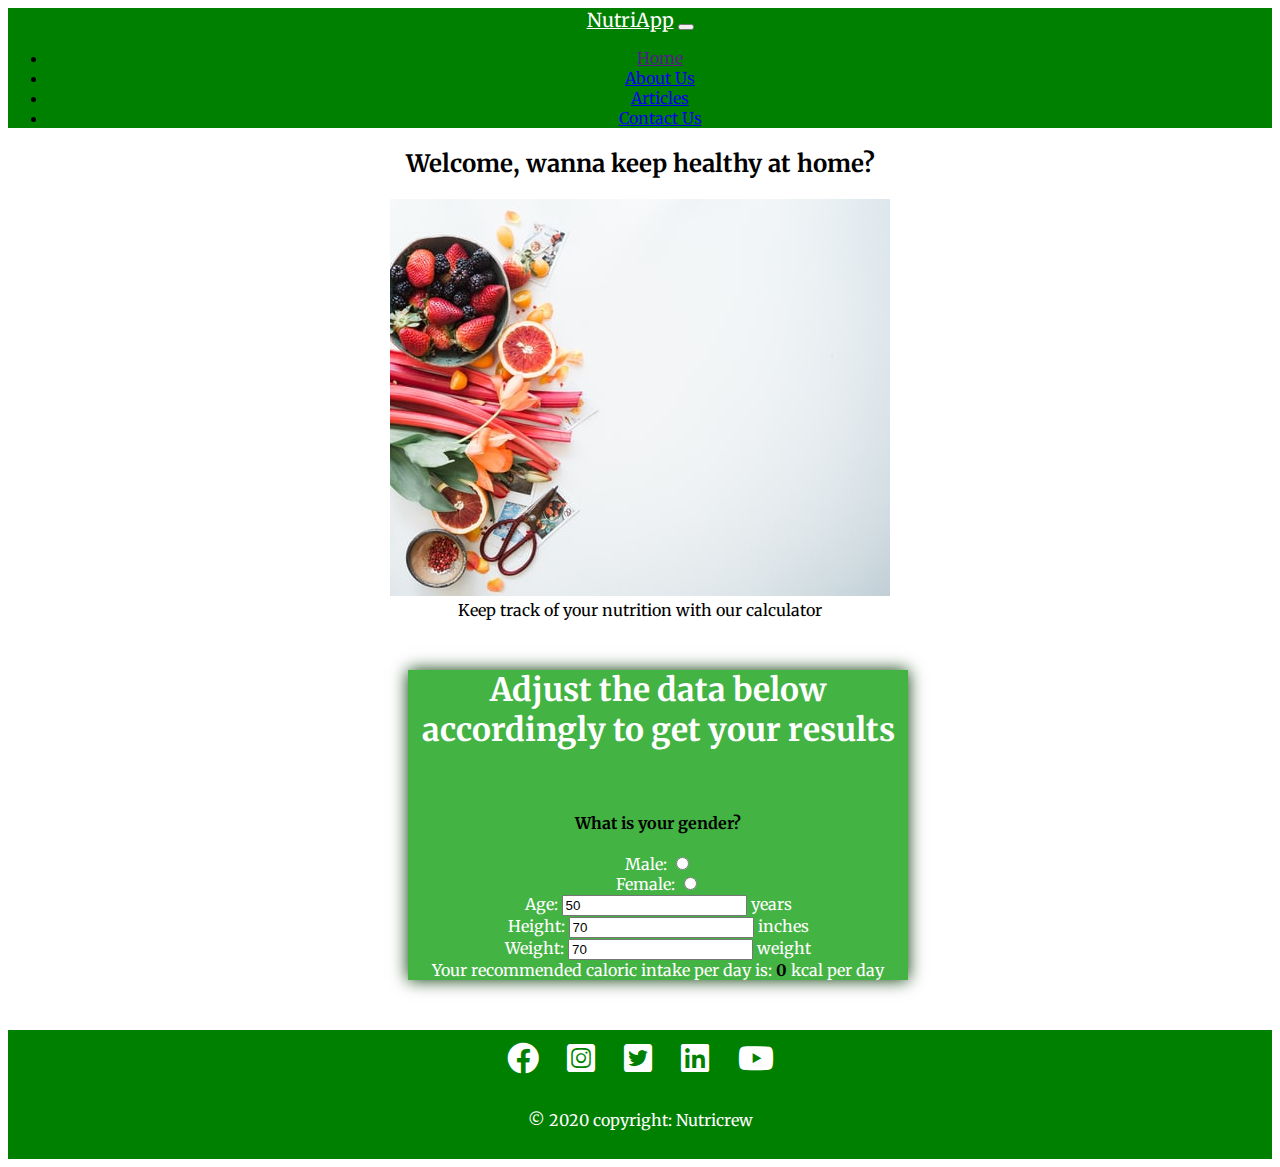
<file: index.html>
<!DOCTYPE html>

<html>
  <head>
    <meta name="viewport" content="width=device-width, initial-scale=1.0">


    <title>Calorie Calculator</title>
    <link rel="stylesheet" href="https://cdnjs.cloudflare.com/ajax/libs/font-awesome/5.13.1/css/all.min.css">
    <!--Bootstrap Styling-->
    <link rel="stylesheet" href="https://stackpath.bootstrapcdn.com/bootstrap/4.5.1/css/bootstrap.min.css" integrity="sha384-VCmXjywReHh4PwowAiWNagnWcLhlEJLA5buUprzK8rxFgeH0kww/aWY76TfkUoSX" crossorigin="anonymous">
    <link rel="stylesheet" href="css/index.css">

    <!-- JS, Popper.js, and jQuery -->
    <script src="https://code.jquery.com/jquery-3.5.1.slim.min.js" integrity="sha384-DfXdz2htPH0lsSSs5nCTpuj/zy4C+OGpamoFVy38MVBnE+IbbVYUew+OrCXaRkfj" crossorigin="anonymous"></script>
    <script src="https://cdn.jsdelivr.net/npm/popper.js@1.16.1/dist/umd/popper.min.js" integrity="sha384-9/reFTGAW83EW2RDu2S0VKaIzap3H66lZH81PoYlFhbGU+6BZp6G7niu735Sk7lN" crossorigin="anonymous"></script>
    <script src="https://stackpath.bootstrapcdn.com/bootstrap/4.5.1/js/bootstrap.min.js" integrity="sha384-XEerZL0cuoUbHE4nZReLT7nx9gQrQreJekYhJD9WNWhH8nEW+0c5qq7aIo2Wl30J" crossorigin="anonymous"></script>
    
  </head>

  <body>
    

    <!--Navbar-->
    <nav class="navbar navbar-expand-lg navbar-light" style="background-color: green;">
      <a class="navbar-brand" href="index.html">NutriApp</a>
      <button class="navbar-toggler" type="button" data-toggle="collapse" data-target="#navbarNav" aria-controls="navbarNav" aria-expanded="false" aria-label="Toggle navigation">
        <span class="navbar-toggler-icon"></span>
      </button>
      <div class="collapse navbar-collapse" id="navbarNav">
        <ul class="navbar-nav">
          <li class="nav-item active ">
            <a class="nav-link" href="">Home <span class="sr-only">(current)</span></a>
          </li>
          <li class="nav-item">
            <a class="nav-link" href="about/about.html">About Us</a>
          </li>
     
          <li class="nav-item">
            <a class="nav-link " href="articles/posts.html">Articles</a>
          </li>

          <li class="nav-item">
            <a class="nav-link " href="review/index.html">Contact Us</a>
          </li>
        </ul>
      </div>
    </nav>


    <h2>Welcome, wanna keep healthy at home?</h2>
    <div class="image">

      <img src="food.jpeg">
      <div class="text">Keep track of your nutrition with our calculator</div>

    </div>  
      <!--Calculator-->
    <div class="content">
      <h1> Adjust the data below accordingly to get your results</h1><br>
      <form>  
        <div class="form-group form-check">
          <h4 style="color:black;">What is your gender?</h4>
          <label class="form-check-label">Male:
            <input id="male" type="radio" name="gender" onchange="calsPerDay()">
          </label>
        </div> 
        <div class="form-group form-check"> 
          <label class="form-check-label">Female:
            <input id="female" type="radio" name="gender" onchange="calsPerDay()">
          </label>
        </div>  
        <div class="form-group">
          <label class="form-check-label">Age:
            <input id="age" type="number" oninput="calsPerDay()" value="50">
            years
          </label>
        </div>
        <div class="form-group">
          <label class="form-check-label">Height:
            <input id="height" type="number" oninput="calsPerDay()" value="70">
            inches
          </label>
        </div>
        <div class="form-group">  
          <label class="form-check-label">Weight:
            <input id="weight" type="number" oninput="calsPerDay()" value="70">
          </label>weight
        </div>  
          <label onclick="calsPerDay()">
            Your recommended caloric intake per day is: <strong><span id="totalCals" style="color:black;"></span></strong> kcal per day
          </label>
        </div>
      </form>
    </div>  

        <!-- Footer -->
        <div id="icons" style="text-align: center;">
          <a href="https://www.facebook.com/" target="_blank"><i class="fab fa-facebook fa-2x"></i></a>
          <a href="https://www.instagram.com/" target="_blank"><i class="fab fa-instagram-square fa-2x"></i></a>
          <a href="https://twitter.com/" target="_blank"><i class="fab fa-twitter-square fa-2x"></i></a>
          <a href="https://ke.linkedin.com/" target="_blank"><i class="fab fa-linkedin fa-2x"></i></a>
          <a href="https://www.youtube.com/" target="_blank"><i class="fab fa-youtube fa-2x"></i></a>
          <br><br>
          <p>&copy; 2020 copyright: Nutricrew</p>
        </div>

    <!--Local JS file-->
    <script src="js/index.js"></script>
  </body>
</html>
</file>
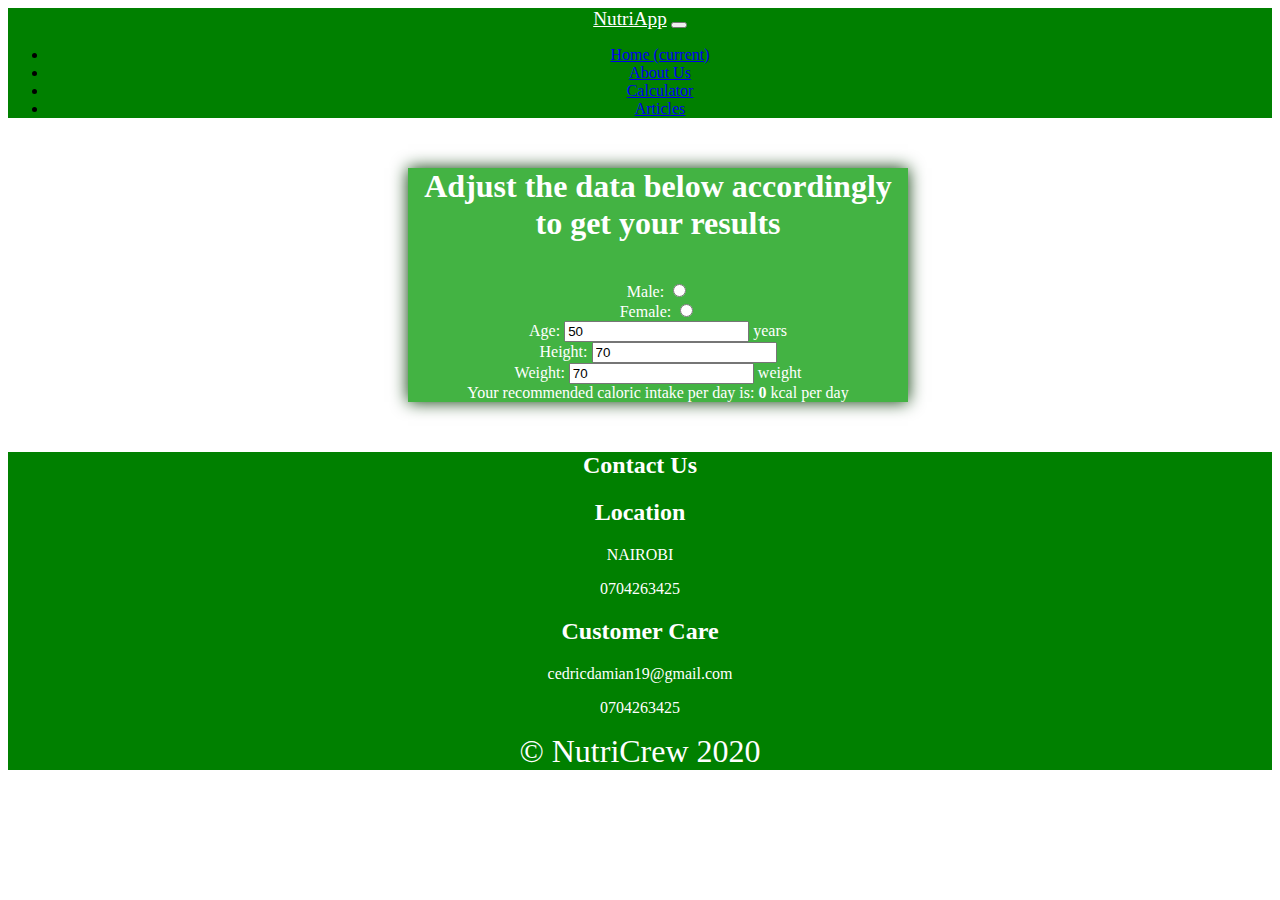
<file: calories/index.html>
<!DOCTYPE html>

<html>
  <head>
    <title>Calorie Calculator</title>
    <!--Bootstrap Styling-->
    <link rel="stylesheet" href="https://stackpath.bootstrapcdn.com/bootstrap/4.5.1/css/bootstrap.min.css" integrity="sha384-VCmXjywReHh4PwowAiWNagnWcLhlEJLA5buUprzK8rxFgeH0kww/aWY76TfkUoSX" crossorigin="anonymous">
    <link rel="stylesheet" href="css/index.css">

    <!-- JS, Popper.js, and jQuery -->
    <script src="https://code.jquery.com/jquery-3.5.1.slim.min.js" integrity="sha384-DfXdz2htPH0lsSSs5nCTpuj/zy4C+OGpamoFVy38MVBnE+IbbVYUew+OrCXaRkfj" crossorigin="anonymous"></script>
    <script src="https://cdn.jsdelivr.net/npm/popper.js@1.16.1/dist/umd/popper.min.js" integrity="sha384-9/reFTGAW83EW2RDu2S0VKaIzap3H66lZH81PoYlFhbGU+6BZp6G7niu735Sk7lN" crossorigin="anonymous"></script>
    <script src="https://stackpath.bootstrapcdn.com/bootstrap/4.5.1/js/bootstrap.min.js" integrity="sha384-XEerZL0cuoUbHE4nZReLT7nx9gQrQreJekYhJD9WNWhH8nEW+0c5qq7aIo2Wl30J" crossorigin="anonymous"></script>
    
  </head>

  <body>

    <!--Navbar-->
    <nav class="navbar navbar-expand-lg navbar-light" style="background-color: green;">
      <a class="navbar-brand" href="#">NutriApp</a>
      <button class="navbar-toggler" type="button" data-toggle="collapse" data-target="#navbarNav" aria-controls="navbarNav" aria-expanded="false" aria-label="Toggle navigation">
        <span class="navbar-toggler-icon"></span>
      </button>
      <div class="collapse navbar-collapse" id="navbarNav">
        <ul class="navbar-nav">
          <li class="nav-item ">
            <a class="nav-link" href="#">Home <span class="sr-only">(current)</span></a>
          </li>
          <li class="nav-item">
            <a class="nav-link" href="#">About Us</a>
          </li>
          <li class="nav-item active">
            <a class="nav-link" href="#">Calculator</a>
          </li>
          <li class="nav-item">
            <a class="nav-link disabled" href="#">Articles</a>
          </li>
        </ul>
      </div>
    </nav>


    <div class="image">


<!--Calculator-->
    <div class="content">
      <h1> Adjust the data below accordingly to get your results</h1><br>
      <form>  
        <div class="form-group form-check">
          <label class="form-check-label">Male:
            <input id="male" type="radio" name="gender" onchange="calsPerDay()">
          </label>
        </div> 
        <div class="form-group form-check"> 
          <label class="form-check-label">Female:
            <input id="female" type="radio" name="gender" onchange="calsPerDay()">
          </label>
        </div>  
        <div class="form-group">
          <label class="form-check-label">Age:
            <input id="age" type="number" oninput="calsPerDay()" value="50">
            years
          </label>
        </div>
        <div class="form-group">
          <label class="form-check-label">Height:
            <input id="height" type="number" oninput="calsPerDay()" value="70">
          </label>
        </div>
        <div class="form-group">  
          <label class="form-check-label">Weight:
            <input id="weight" type="number" oninput="calsPerDay()" value="70">
          </label>weight
        </div>  
          <label onclick="calsPerDay()">
            Your recommended caloric intake per day is: <strong><span id="totalCals"></span></strong> kcal per day
          </label>
        </div>
      </form>
    </div>  

        <!-- Footer -->
    <div class="footer">

      <div class="container-fluid" id="contact">
        <div class="controls-top "> 
            <h2>Contact Us</h2>
        </div>
        <div class="row" id="contactdetails">
            <div class="col-md-1">
                
            </div>
            <div class="col-md-3 text-justify">
                <h2>Location</h2>
                <p>NAIROBI</p>
                <p>0704263425</p>
            </div>
            <div class="col-md-3">
                <h2>Customer Care</h2>
                <p>cedricdamian19@gmail.com</p> 
                <p>0704263425</p>
            </div>
      
            <div class="socials">
              <a href="https://www.twitter.com/"><i class="fa fa-twitter" aria-hidden="true"></i></a>
              <a href="https://www.instagram.com/"><i class="fa fa-instagram" aria-hidden="true"></i></a>
              <a href="https://www.facebook.com/"><i class="fa fa-facebook" aria-hidden="true"></i></a>
              <a href="https://www.linkedin.com/"><i class="fa fa-linkedin" aria-hidden="true"></i></a>
              <a href="https://www.github.com/"><i class="fa fa-github" aria-hidden="true"></i></a>
              <a href="https://www.stackoverflow.com/"><i class="fa fa-stack-overflow" aria-hidden="true"></i></a>
            </div>
      
        </div>
      </div>
      
        <div class="footer-bottom">
          &copy; NutriCrew 2020
        </div>
      </div>

    <!--Local JS file-->
    <script src="js/index.js"></script>
  </body>
</html>
</file>
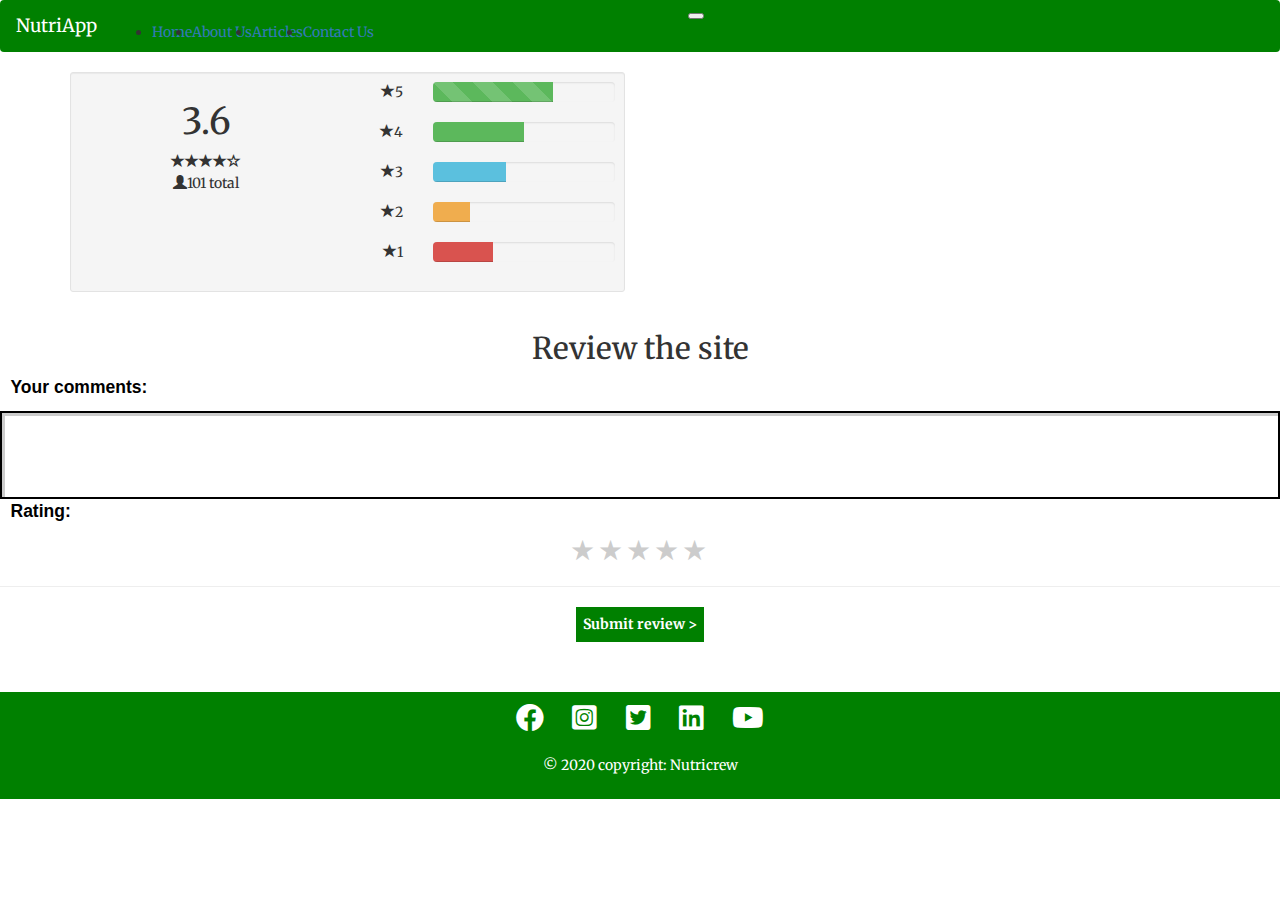
<file: review/index.html>
<!DOCTYPE html>
<html>
<head>
  <meta charset="UTF-8">
  <meta name="viewport" content="width=device-width, initial-scale=1.0">

  <title>CONTACT US</title>
  <link rel="stylesheet" href="https://cdnjs.cloudflare.com/ajax/libs/font-awesome/5.13.1/css/all.min.css">
    <!--Bootstrap Styling-->
    <link rel="stylesheet" href="https://stackpath.bootstrapcdn.com/bootstrap/4.5.1/css/bootstrap.min.css" integrity="sha384-VCmXjywReHh4PwowAiWNagnWcLhlEJLA5buUprzK8rxFgeH0kww/aWY76TfkUoSX" crossorigin="anonymous">
    <link rel="stylesheet" href="https://maxcdn.bootstrapcdn.com/bootstrap/3.3.7/css/bootstrap.min.css" integrity="sha384-BVYiiSIFeK1dGmJRAkycuHAHRg32OmUcww7on3RYdg4Va+PmSTsz/K68vbdEjh4u" crossorigin="anonymous">
    <link rel="stylesheet" href="./css/styles.css">
</head>
<body>

         <!--Navbar-->
    <nav class="navbar navbar-expand-lg navbar-light" style="background-color: green;">
        <a class="navbar-brand" href="index.html" style="font-size: 1.3em;">NutriApp</a>
        <button class="navbar-toggler" type="button" data-toggle="collapse" data-target="#navbarNav" aria-controls="navbarNav" aria-expanded="false" aria-label="Toggle navigation">
          <span class="navbar-toggler-icon"></span>
        </button>
        <div class="collapse navbar-collapse" id="navbarNav">
          <ul class="navbar-nav">
            <li class="nav-item  ">
              <a class="nav-link" href="../index.html">Home <span class="sr-only">(current)</span></a>
            </li>
            <li class="nav-item">
              <a class="nav-link" href="../about/about.html">About Us</a>
            </li>
       
            <li class="nav-item">
              <a class="nav-link " href="../articles/posts.html">Articles</a>
            </li>
  
            <li class="nav-item">
              <a class="nav-link active " href="index.html">Contact Us</a>
            </li>
          </ul>
        </div>
      </nav>
    
  <div class="container">
    <div class="row">
      <div class="col-md-6">
          <div class="well well-sm">
              <div class="row">
                  <div class="col-xs-6 col-md-6 text-center">
                      <h1 class="rating-num">3.6</h1>
                      <div class="rating">
                          <span class="glyphicon glyphicon-star"></span><span class="glyphicon glyphicon-star">
                          </span><span class="glyphicon glyphicon-star"></span><span class="glyphicon glyphicon-star">
                          </span><span class="glyphicon glyphicon-star-empty"></span>
                      </div>
                      <div>
                          <span class="glyphicon glyphicon-user"></span>101 total
                      </div>
                  </div>
                  <div class="col-xs-6 col-md-6">
                      <div class="row rating-desc">
                          <div class="col-xs-3 col-md-3 text-right">
                              <span class="glyphicon glyphicon-star"></span>5
                          </div>
                          <div class="col-xs-8 col-md-9">
                              <div class="progress progress-striped">
                                  <div class="progress-bar progress-bar-success" role="progressbar" aria-valuenow="20"
                                      aria-valuemin="0" aria-valuemax="100" style="width: 66%">
                                      <span class="sr-only">66%</span>
                                  </div>
                              </div>
                          </div>
                          <!-- end 5 -->
                          <div class="col-xs-3 col-md-3 text-right">
                              <span class="glyphicon glyphicon-star"></span>4
                          </div>
                          <div class="col-xs-8 col-md-9">
                              <div class="progress">
                                  <div class="progress-bar progress-bar-success" role="progressbar" aria-valuenow="20"
                                      aria-valuemin="0" aria-valuemax="100" style="width: 50%">
                                      <span class="sr-only">50%</span>
                                  </div>
                              </div>
                          </div>
                          <!-- end 4 -->
                          <div class="col-xs-3 col-md-3 text-right">
                              <span class="glyphicon glyphicon-star"></span>3
                          </div>
                          <div class="col-xs-8 col-md-9">
                              <div class="progress">
                                  <div class="progress-bar progress-bar-info" role="progressbar" aria-valuenow="20"
                                      aria-valuemin="0" aria-valuemax="100" style="width: 40%">
                                      <span class="sr-only">40%</span>
                                  </div>
                              </div>
                          </div>
                          <!-- end 3 -->
                          <div class="col-xs-3 col-md-3 text-right">
                              <span class="glyphicon glyphicon-star"></span>2
                          </div>
                          <div class="col-xs-8 col-md-9">
                              <div class="progress">
                                  <div class="progress-bar progress-bar-warning" role="progressbar" aria-valuenow="20"
                                      aria-valuemin="0" aria-valuemax="100" style="width: 20%">
                                      <span class="sr-only">20%</span>
                                  </div>
                              </div>
                          </div>
                          <!-- end 2 -->
                          <div class="col-xs-3 col-md-3 text-right">
                              <span class="glyphicon glyphicon-star"></span>1
                          </div>
                          <div class="col-xs-8 col-md-9">
                              <div class="progress">
                                  <div class="progress-bar progress-bar-danger" role="progressbar" aria-valuenow="80"
                                      aria-valuemin="0" aria-valuemax="100" style="width: 33%">
                                      <span class="sr-only">33%</span>
                                  </div>
                              </div>
                          </div>
                          <!-- end 1 -->
                      </div>
                      <!-- end row -->
                  </div>
              </div>
          </div>
      </div>
    </div>
</div>


  <h2>Review the site</h2>
  <div class="form">
    <div class="errors"></div>
    <p class="label">Your comments:</p>
    <div class="comments" id="comments" contenteditable="true"></div>
    <p class="label">Rating:</p>
    <div class="stars">
      <span class="star-1">&#x2605;</span>
      <span class="star-2">&#x2605;</span>
      <span class="star-3">&#x2605;</span>
      <span class="star-4">&#x2605;</span>
      <span class="star-5">&#x2605;</span>
    </div>
    <div class="you-rated"></div>
    <hr/>
    <a class="button" href="#">Submit review ></a>
  </div>

<!-- Footer -->

<div id="icons" style="text-align: center;">
    <a href="https://www.facebook.com/" target="_blank"><i class="fab fa-facebook fa-2x"></i></a>
    <a href="https://www.instagram.com/" target="_blank"><i class="fab fa-instagram-square fa-2x"></i></a>
    <a href="https://twitter.com/" target="_blank"><i class="fab fa-twitter-square fa-2x"></i></a>
    <a href="https://ke.linkedin.com/" target="_blank"><i class="fab fa-linkedin fa-2x"></i></a>
    <a href="https://www.youtube.com/" target="_blank"><i class="fab fa-youtube fa-2x"></i></a>
    <br><br>
    <p>&copy; 2020 copyright: Nutricrew</p>
</div>

</div>

<script src="https://ajax.googleapis.com/ajax/libs/jquery/1.11.3/jquery.min.js"></script>
<script src="./js/script.js"></script>
</body>
</html>
</file>
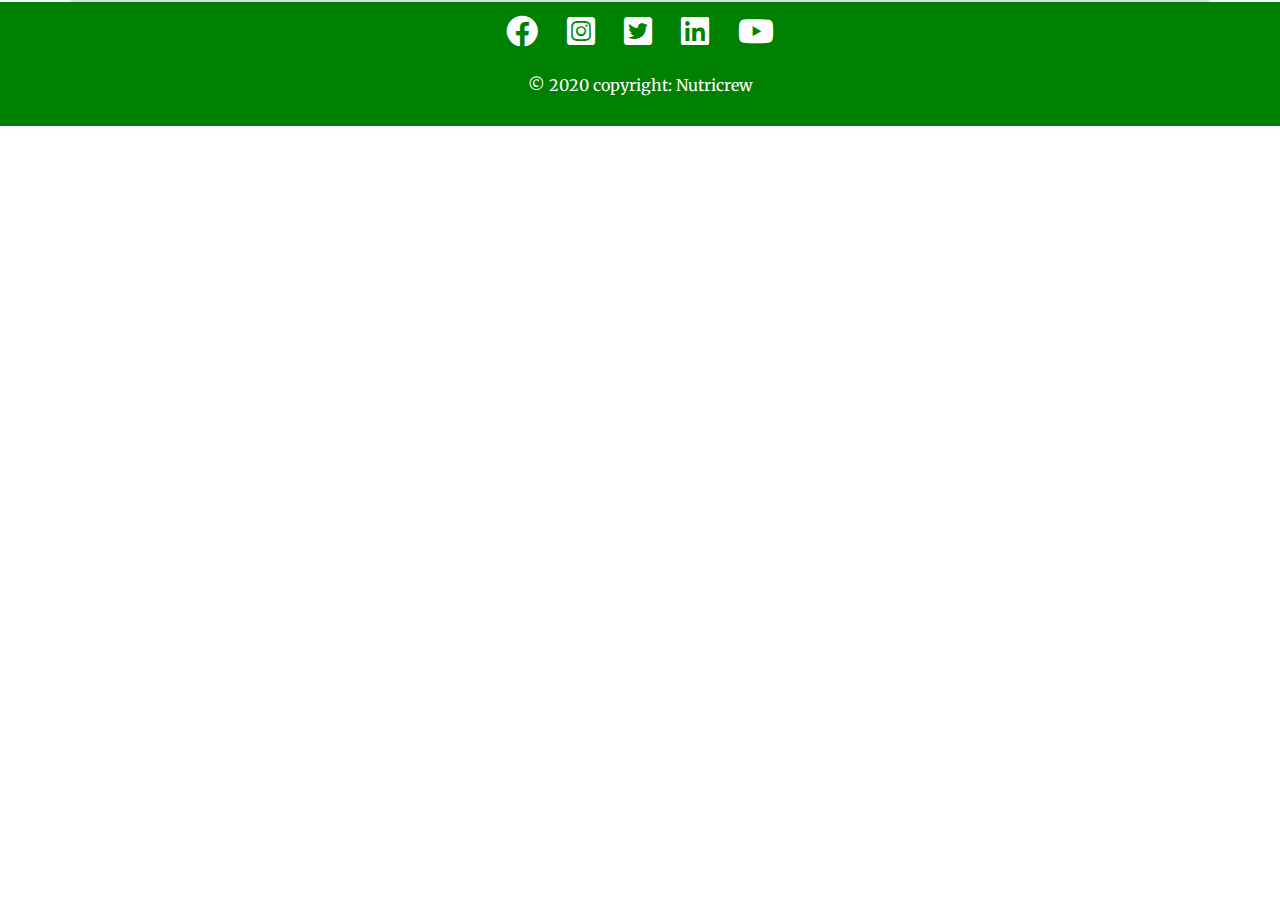
<file: articles/posts.html>
<!DOCTYPE html>
<html lang="en">
<head>
    <meta charset="UTF-8">
    <meta name="viewport" content="width=device-width, initial-scale=1.0">
    <title>Document</title>
    <link rel="stylesheet" href="https://cdnjs.cloudflare.com/ajax/libs/font-awesome/5.13.1/css/all.min.css">    <link rel="stylesheet" href="./css/bootstrap.css">
    <link rel="stylesheet" href="./css/posts.css">
</head>
<body>
    
<div id="posts" class="container card">

</div>

<div id="icons" style="text-align: center;">
    <a href="https://www.facebook.com/" target="_blank"><i class="fab fa-facebook fa-2x"></i></a>
    <a href="https://www.instagram.com/" target="_blank"><i class="fab fa-instagram-square fa-2x"></i></a>
    <a href="https://twitter.com/" target="_blank"><i class="fab fa-twitter-square fa-2x"></i></a>
    <a href="https://ke.linkedin.com/" target="_blank"><i class="fab fa-linkedin fa-2x"></i></a>
    <a href="https://www.youtube.com/" target="_blank"><i class="fab fa-youtube fa-2x"></i></a>
    <br><br>
    <p>&copy; 2020 copyright: Nutricrew</p>
</div>

</body>
<script src="./js/jquery-3.5.1.js"></script>

<script src="./js/posts.js">

</script>

</html>
</file>
<file: css/index.css>
@import url('https://fonts.googleapis.com/css2?family=Merriweather:ital,wght@1,300&display=swap');


body{
  text-align: center;
  background-color: white;
  font-family: 'Merriweather', serif;
}

.navbar-brand{
  color: white;
  font-size: 1.2em;
}

.content{
  width: 500px;
  margin-left:400px;
  box-shadow: 0px 0px 16px #073805;
  background-color: rgb(67, 179, 67);
  margin-top: 50px;
  color: white;
}



#icons{
  align-items: center;
  background-color: green;
  color: white;
  padding: 1%;
  margin-top: 50px;
}

#icons a{

  margin: 1%;    
  color: white;
}

#icons a:hover{
 
  color: black;
  
}
</file>
<file: calories/css/index.css>
body{
  text-align: center;
  background-color: white;
}

.navbar-brand{
  color: white;
  font-size: 1.2em;
}

.content{
  width: 500px;
  margin-left:400px;
  box-shadow: 0px 0px 16px #073805;
  background-color: rgb(67, 179, 67);
  margin-top: 50px;
  color: white;
}


.socials {
  font-size: 5rem;
  color: white;
}

.footer {
  margin-top: 50px;
  background-color: green;
  color: white;
}

.footer .footer-bottom {
  background-color: green;
  font-size: 2rem;
  text-align: center;
  padding-bottom: 0px;
}
</file>
<file: review/css/styles.css>
@import url('https://fonts.googleapis.com/css?family=Satisfy');
@import url('https://fonts.googleapis.com/css2?family=Merriweather:ital,wght@1,300&display=swap');


html,body {
  height: 100%;
  margin: auto;
  line-height: 1.5;
  font-family: 'Merriweather', serif;
  text-align : center;
}


:focus {
  outline: none;
}

.label {
  display: block;
  font-weight: bold;
  font-family: sans-serif;
  font-size: 1.25em;
  color: #000;
  text-align: left;
}

[contenteditable] {
  border: 2px solid #000;
  box-shadow: inset 3px 3px 0 #ccc;
  padding: 1em;
  min-height: 8em;
  font-size: 11px;
}

.button {
  border: 0;
  padding: 0.5em;
  background: green;
  color: white;
  font-weight: bold;
  text-decoration: none;
  
  display: inline-block;
}

.stars {
  letter-spacing: -4px;
  display: inline-block;
}

.stars > * {
  color: #ccc;
  font-size: 2em;
  line-height: 1;
  cursor: pointer;
  padding: 0 0.25em 0 0;
  margin-top: 0;
}

.stars > *:hover {
  text-shadow: 0 0 5px green;
}

.stars:hover > *, .stars > .selected {
  color: green;
}

.stars > *:hover ~ * {
  color: #ccc;
}

.submitted {
 font-size: 1.5em; 
 padding: 1em;
 text-align: center;
 font-weight: bold;
 color: #fff;
 background: green;
}

.submitted::after {
 content: '\0020\2713'; 
}

.errors p {
  padding: 1em;
  background: #cc0000;
  color: #fff;
}

.you-rated {
  margin-top: 0.125em;
}

/* contact */
  #contact h2{
    text-align: center;
}
#contact{
    color: white;
    background-color:green;
    padding-bottom: 10px;
}
#contactdetails h2{
    text-align: left;
}

#icons{
  align-items: center;
  background-color: green;
  color: white;
  padding: 1%;
  margin-top: 50px;
}

#icons a{

  margin: 1%;    
  color: white;
}

#icons a:hover{
 
  color: black;
  
}

.navbar-brand{
  color: white;
  font-size: 1.2em;
}

.navbar-brand{
  color: white;
  font-size: 1.2em;
}
</file>
<file: articles/css/posts.css>
@import url('https://fonts.googleapis.com/css2?family=Merriweather:ital,wght@1,300&display=swap');

body{
    font-family: 'Merriweather', serif;
}
h1{
    color: green;
    text-align: center;
    margin-bottom: 5%;
    font-size: 54px;
    margin-top: 5%;
}
h2{
    color: green;
}

#icons{
    align-items: center;
    background-color: green;
    color: white;
    padding: 1%;
}

#icons a{
  
    margin: 1%;    
    color: white;
}

#icons a:hover{
   
    color: black;
    
}

h4{
    color: green;
}

h3{
    color: green;
}



img{
    width: 60%;
    height: 80vh;
    margin-left: 15%;
}

.wp-image-17011{
    height: 80vh;
    width: 90%;
    margin-left: 5%;
}

.wp-image-9935{
    display: none;
}
.wprm-recipe-image{
display: none;
}

.wprm-recipe{
    padding: 5%;
}

.wprm-container-float-right{
    margin-left: 40%;
    margin-top: 5%;
    margin-bottom: 5%;
}

.wprm-recipe-print{
    text-align: center;
}

.wp-image-17005{
    height: 80vh;
    width: 90%;
    margin-left: 0%;
}


#attachment_17005{
   float: left;
}
</file>
